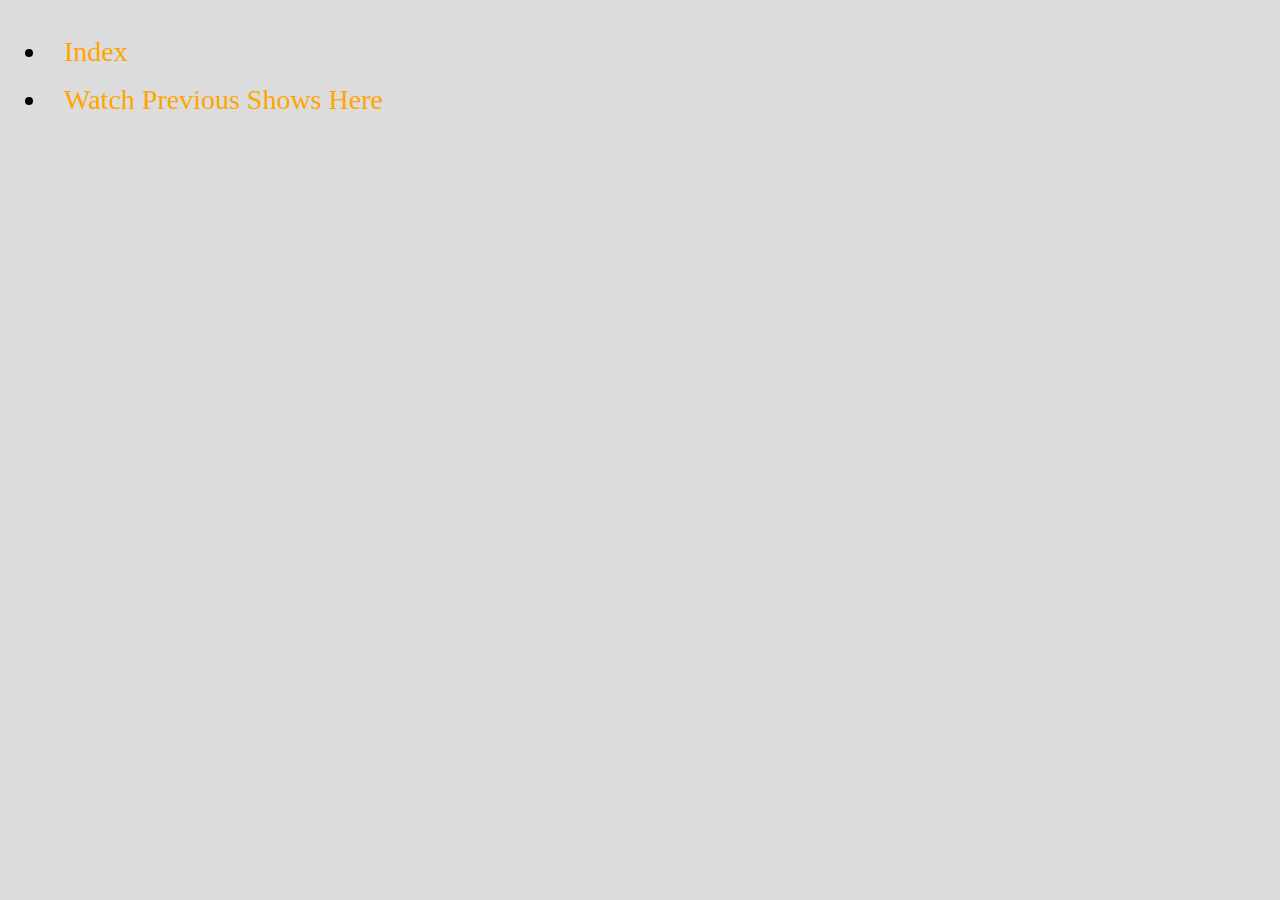
<file: dciscorespage.html>
<!DOCTYPE html> 
<html>
<head>
<link rel="stylesheet" type="text/css"
       href="dcistyle.css">
</head>
<body>
<ul id="navbar">
      <li class="navitem"><a class="active" href="index.html">Index</a></li>
      <li class="navitem"><a href="linkstoshowspage.html"> Watch Previous Shows Here</a></li>
      </ul 
</body>
</html>
</file>
<file: dcistyle.css>
# navbar {
     list-style-type: none;
     margin: 0;
     padding: 0:
     background-color: black;
     width: 200px;
     }
     
    .navitem a {
    display: block;
    
    color: orange;
     text-decoration: none;
     padding: 8px 16px
     }
     .navitem a:hover {
     background-color: orange;
     color: black;
     }
     h1 {
     Text-align: center;
     color: darkorange;
     }
     h2 { 
     Text-align: center;
     color: cyan;
     }
     img {
     display: block;
     margin: auto;
     width: 40%
     }
     body { 
 background-color:  gainsboro;
 font-family: 'Mechanikschrift', serif;
 font-size: 28px;
 }
 P {
 text-align: center;
 }
</file>
